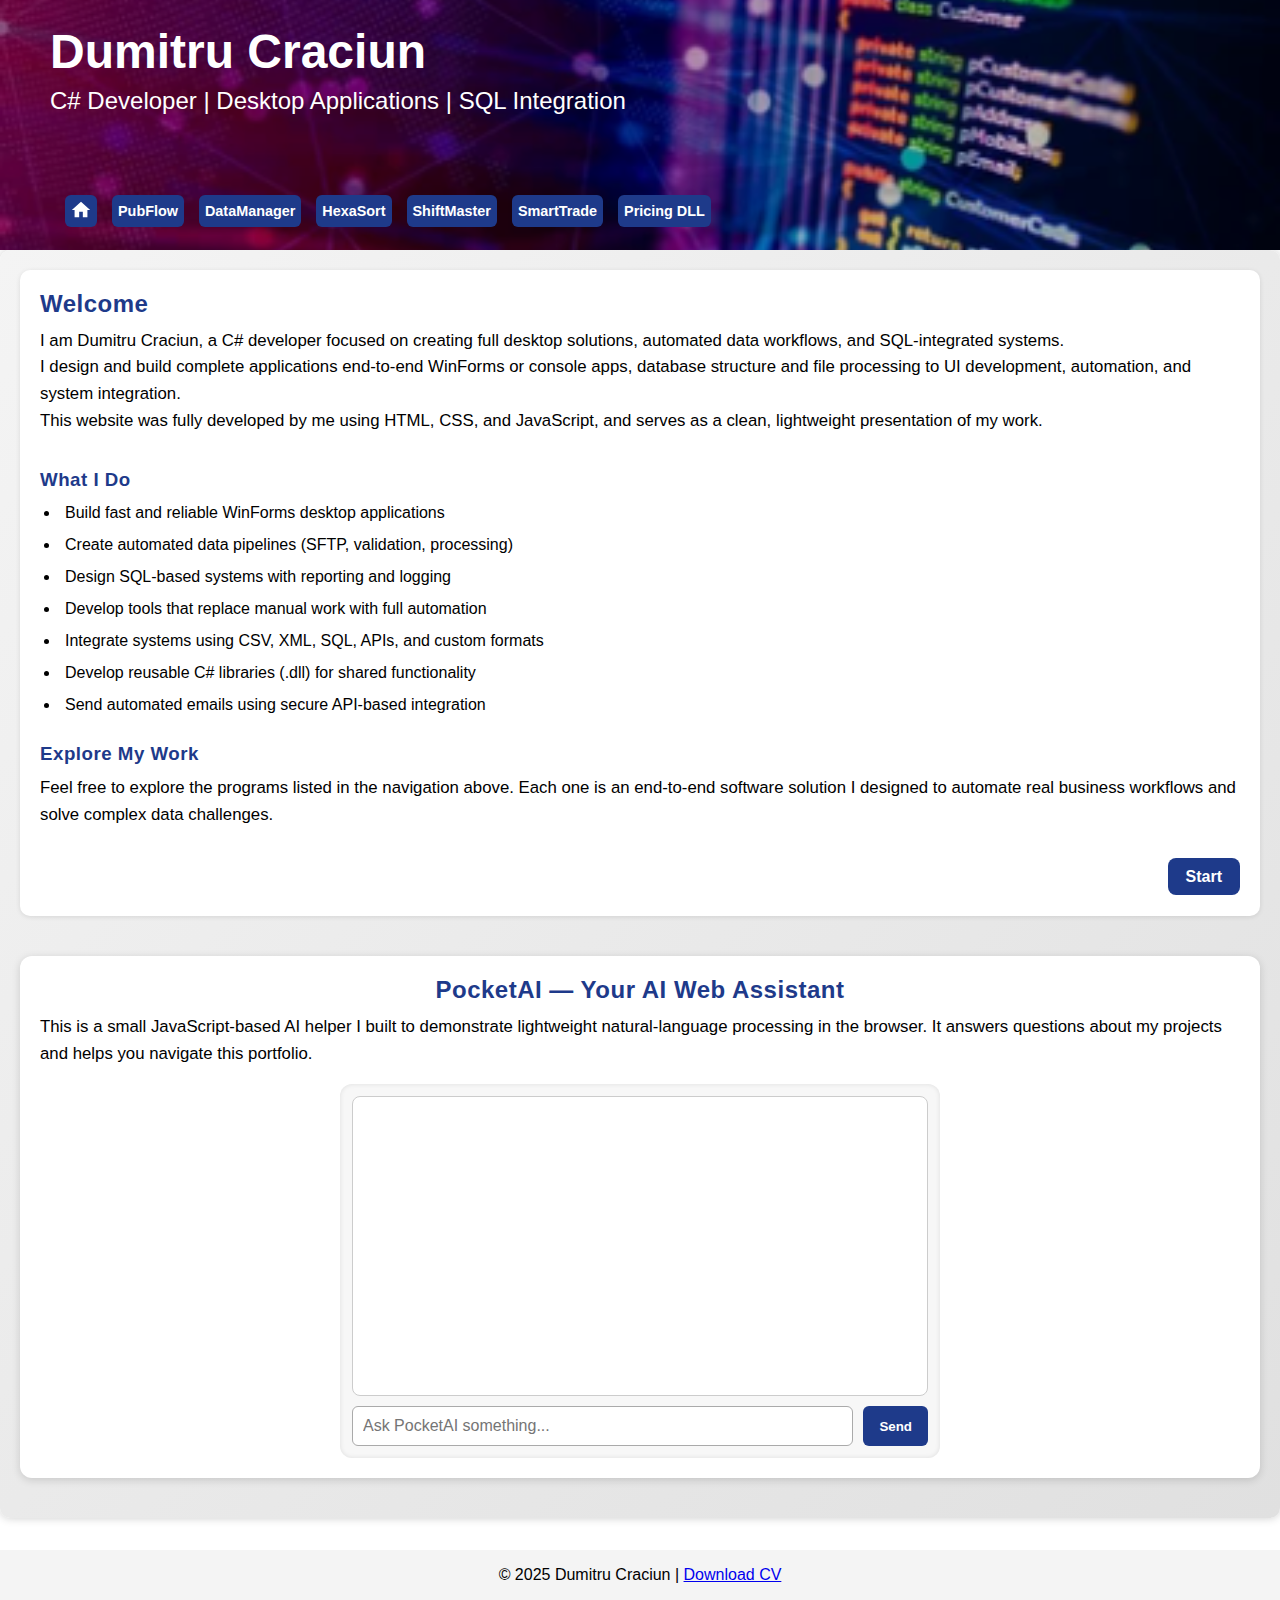
<file: index.html>
<!DOCTYPE html>
<html lang="en">
<head>
  <meta charset="UTF-8">
  <meta name="viewport" content="width=device-width, initial-scale=1.0">
  <title>Dumitru Craciun - C# Developer</title>
  <link rel="stylesheet" href="css/style.css">  
</head>
<body>

<header>
    <div class="header-text">
      <h1>Dumitru Craciun</h1>
      <p>C# Developer | Desktop Applications | SQL Integration</p>

      <nav class="program-nav">
        <a href="index.html" class="home-icon"></a>
        <a href="pubflow.html" class="program-button">PubFlow</a>
        <a href="datamanager.html" class="program-button">DataManager</a>
        <a href="hexasort.html" class="program-button">HexaSort</a>
        <a href="shiftmaster.html" class="program-button">ShiftMaster</a>
        <a href="smarttrade.html" class="program-button">SmartTrade</a>
        <a href="pricinglibrary.html" class="program-button">Pricing DLL</a>
      </nav>
    </div>
</header>

<main>
    <section id="home">
      <h2>Welcome</h2>      
      <p>
        I am Dumitru Craciun, a C# developer focused on creating full desktop solutions, automated data workflows, and SQL-integrated systems.<br>
        I design and build complete applications end-to-end WinForms or console apps, database structure and file processing to UI development, automation, and system integration.<br>
        This website was fully developed by me using HTML, CSS, and JavaScript, and serves as a clean, lightweight presentation of my work.
      </p><br>

      <h3>What I Do</h3>
      <ul class="features">
        <li>Build fast and reliable WinForms desktop applications</li>
        <li>Create automated data pipelines (SFTP, validation, processing)</li>
        <li>Design SQL-based systems with reporting and logging</li>
        <li>Develop tools that replace manual work with full automation</li>
        <li>Integrate systems using CSV, XML, SQL, APIs, and custom formats</li>
        <li>Develop reusable C# libraries (.dll) for shared functionality</li>
        <li>Send automated emails using secure API-based integration</li>
      </ul><br>

      <h3>Explore My Work</h3>
      <p>
        Feel free to explore the programs listed in the navigation above.  
        Each one is an end-to-end software solution I designed to automate
        real business workflows and solve complex data challenges.
      </p>    

      <div class="next-page">
        <a href="pubflow.html" class="next-button">Start</a>
      </div>

    </section>

    <section id="mini-you">
      <h2>PocketAI — Your AI Web Assistant</h2>
      <p>This is a small JavaScript-based AI helper I built to demonstrate lightweight 
        natural-language processing in the browser. It answers questions about my projects 
        and helps you navigate this portfolio.</p>

      <div class="mini-chat">
        <div id="chat-box"></div>

        <div class="chat-input">
          <input type="text" id="user-input" placeholder="Ask PocketAI something..." />
          <button id="send-btn">Send</button>
        </div>
      </div>
    </section>
</main>

<script>
    const chatBox = document.getElementById("chat-box");
    const input = document.getElementById("user-input");
    const sendBtn = document.getElementById("send-btn");

    function addMessage(sender, text) {
      const msg = document.createElement("div");
      msg.innerHTML = "<strong>" + sender + ":</strong> " + text;
      msg.style.marginBottom = "8px";
      chatBox.appendChild(msg);
      chatBox.scrollTop = chatBox.scrollHeight;
    }

    function miniYouResponse(question) {
      question = question.toLowerCase();

      // Direct answers for your programs
      if (question.includes("pubflow")) 
        return "PubFlow is a publication workflow automation tool using SQLite and C#. I can guide you to its page!";
      if (question.includes("data") || question.includes("datamanager"))
        return "DataManager automates CSV processing, SFTP imports, validation, and reporting.";
      if (question.includes("hexasort"))
        return "HexaSort is an automated console tool that handles large datasets, manages file workflows, and runs scheduled data-processing tasks.";
      if (question.includes("shift"))
        return "ShiftMaster creates monthly driver schedules with conflict detection and drag-and-drop editing.";
      if (question.includes("trade") || question.includes("smart"))
        return "SmartTrader calculates investment pyramids and visualizes simulated profit levels.";

      if (question.includes("hello") || question.includes("hi"))
        return "Hello! I'm PocketAI. Ask me about any of Dumitru's projects!";
      if (question.includes("who are you"))
        return "I'm PocketAI — a small JavaScript AI helper built by Dumitru.";

      // Skills, tech, and features
      if (question.includes("sql"))
        return "Most of Dumitru's programs use SQL integration for reporting and logging.";
      if (question.includes("c#") || question.includes("csharp"))
        return "Dumitru builds full desktop applications in C#, including UI, data processing, automation, and system integration.";

      if (question.includes("api"))
        return "Dumitru uses APIs in some programs to send automated emails, fetch or push data securely, and integrate with external systems.";
      if (question.includes("javascript") || question.includes("js"))
        return "This website, including PocketAI, was built with JavaScript to create interactive features and a responsive user experience.";
      if (question.includes("sftp"))
        return "DataManager connects to remote servers via SFTP to download and validate incoming files automatically.";
      if (question.includes("automation"))
        return "Many of Dumitru's programs include automation: file handling, data validation, email notifications, and task scheduling.";
      if (question.includes("email"))
        return "Some programs automatically send emails using secure APIs when actions are completed or errors occur.";
      if (question.includes("ui") || question.includes("interface"))
        return "All programs have user-friendly interfaces in C# WinForms or console applications, designed for efficiency and clarity.";
      if (question.includes("reports") || question.includes("logging"))
        return "Dumitru's programs generate reports and maintain logs using SQL databases or structured CSV files.";
      if (question.includes("performance"))
        return "The applications are optimized for processing millions of records quickly and accurately.";
      if (question.includes("pricing") || question.includes("dll") || question.includes("tariff")) {
        return "Pricing Library (PRICING.dll) calculates postal prices based on tariffs, zones, mail type, weight, and container. " +
           "It can load pricing tables from a file and return calculated prices programmatically.";}
      if (question.includes("get price") || question.includes("load pricing") || question.includes("calculate price")) {
        return "To calculate a price, create a `ClsTariffRequest`, fill in zone, format, weight, and other details, then call `GetPrice()` to get the result.";}


      // Fun
      if (question.includes("joke"))
        return "Here's one: Why do programmers hate nature? It has too many bugs!";
      
        // Proactive suggestions for vague questions
      if (question.includes("help") || question.includes("guide") || question.includes("how") || question.includes("what")) {
        return "I can help! Try asking about one of Dumitru's programs: PubFlow, DataManager, HexaSort, ShiftMaster, SmartTrader, or Pricing DLL. " +
              "Or ask about C#, SQL, automation, SFTP, emails, or performance.";
      }

      return "I'm not sure about that yet — but I'm learning! Try asking about PubFlow, DataManager, HexaSort, ShiftMaster, SmartTrader, or Pricing DLL.";

    }

    sendBtn.addEventListener("click", () => {
      const text = input.value.trim();
      if (text === "") return;

      addMessage("You", text);
      input.value = "";

      const reply = miniYouResponse(text);
      setTimeout(() => addMessage("PocketAI", reply), 300);
    });

    input.addEventListener("keypress", (e) => {
      if (e.key === "Enter") sendBtn.click();
    });
  </script>



<footer>
  <p>© 2025 Dumitru Craciun | <a href="media/documents/CV - Dumitru Craciun.pdf" target="_blank">Download CV</a></p>
</footer>



</body>
</html>
</file>
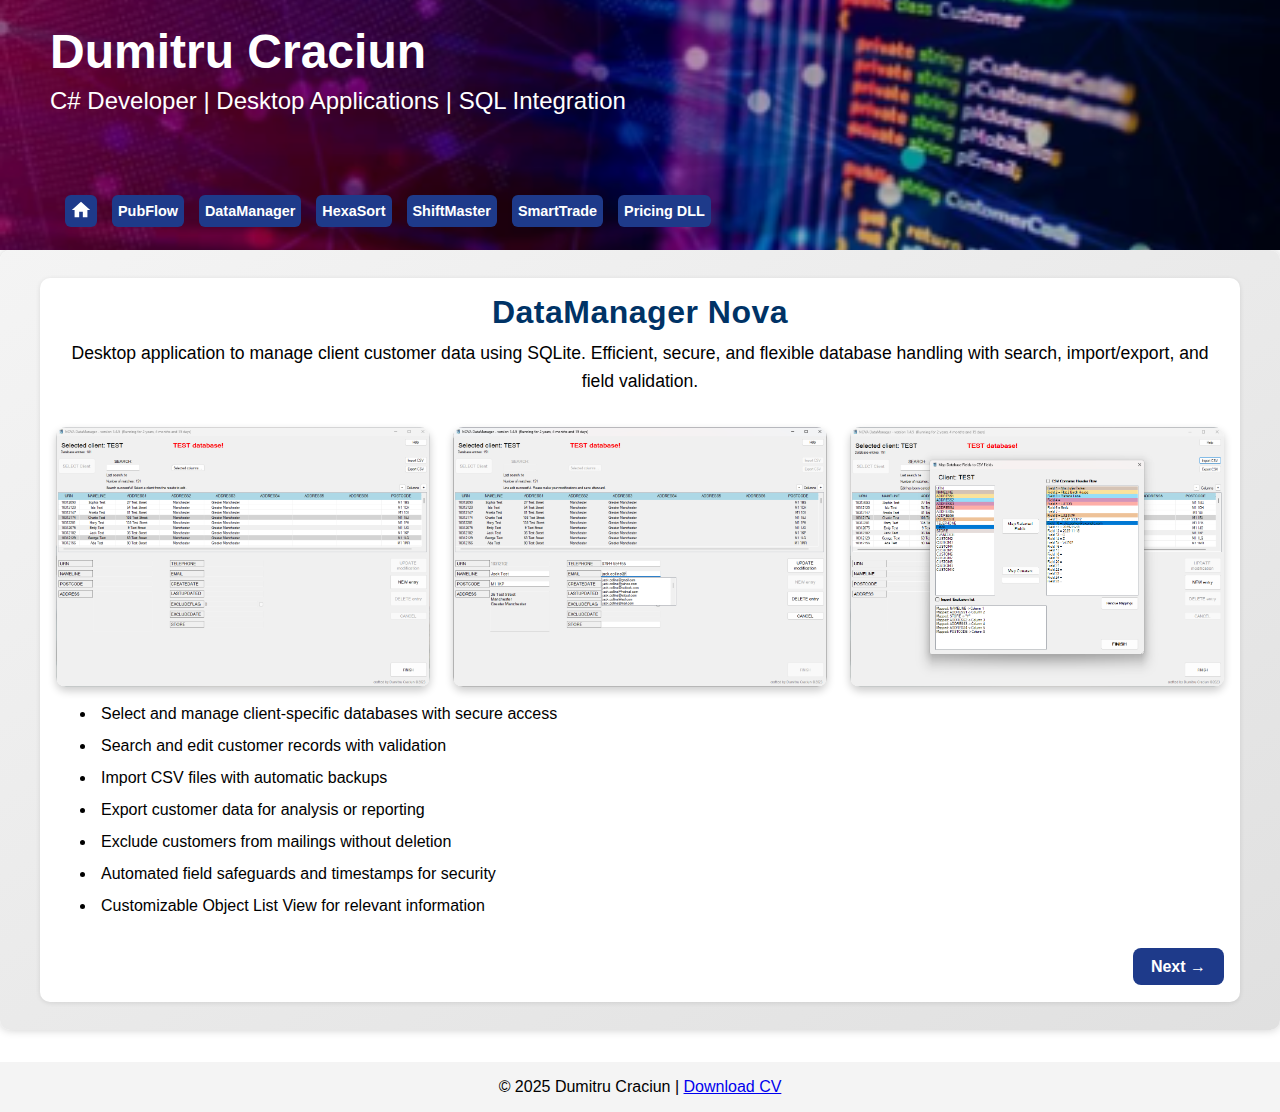
<file: datamanager.html>
<!DOCTYPE html>
<html lang="en">
<head>
  <meta charset="UTF-8">
  <meta name="viewport" content="width=device-width, initial-scale=1.0">
  <title>Dumitru Craciun - DataManager Nova</title>
  <link rel="stylesheet" href="css/style.css">
  <link rel="stylesheet" href="css/portofolio-programs.css">
</head>
<body> 

 <header>
    <div class="header-text">
      <h1>Dumitru Craciun</h1>
      <p>C# Developer | Desktop Applications | SQL Integration</p>
      <nav class="program-nav">
        <a href="index.html" class="home-icon"></a>
        <a href="pubflow.html" class="program-button">PubFlow</a>
        <a href="datamanager.html" class="program-button">DataManager</a>
        <a href="hexasort.html" class="program-button">HexaSort</a>
        <a href="shiftmaster.html" class="program-button">ShiftMaster</a>
        <a href="smarttrade.html" class="program-button">SmartTrade</a>
        <a href="pricinglibrary.html" class="program-button">Pricing DLL</a>
      </nav>
    </div>
  </header>


  <main>        
    <section id="datamanager">
      <h2>DataManager Nova</h2>
      <p>Desktop application to manage client customer data using SQLite. Efficient, secure, and flexible database handling with search, import/export, and field validation.</p>
  
        <div class="portfolio-images">
          <img src="media/pictures/novamain.png" alt="Main DataManager Nova Form">
          <img src="media/pictures/novaedit.png" alt="Editing Form">
          <img src="media/pictures/novaimport.png" alt="CSV Import Form">
        </div>

      <ul class="features">
         <li>Select and manage client-specific databases with secure access</li>
        <li>Search and edit customer records with validation</li>
        <li>Import CSV files with automatic backups</li>
        <li>Export customer data for analysis or reporting</li>
        <li>Exclude customers from mailings without deletion</li>
        <li>Automated field safeguards and timestamps for security</li>
        <li>Customizable Object List View for relevant information</li>
      </ul>

      <div class="next-page">
        <a href="hexasort.html" class="next-button">Next →</a>
      </div>

    </section>
    
  </main>

  <footer>
    <p>© 2025 Dumitru Craciun | <a href="media/documents/CV - Dumitru Craciun.pdf" target="_blank">Download CV</a></p>
  </footer>

</body>
</html>
</file>
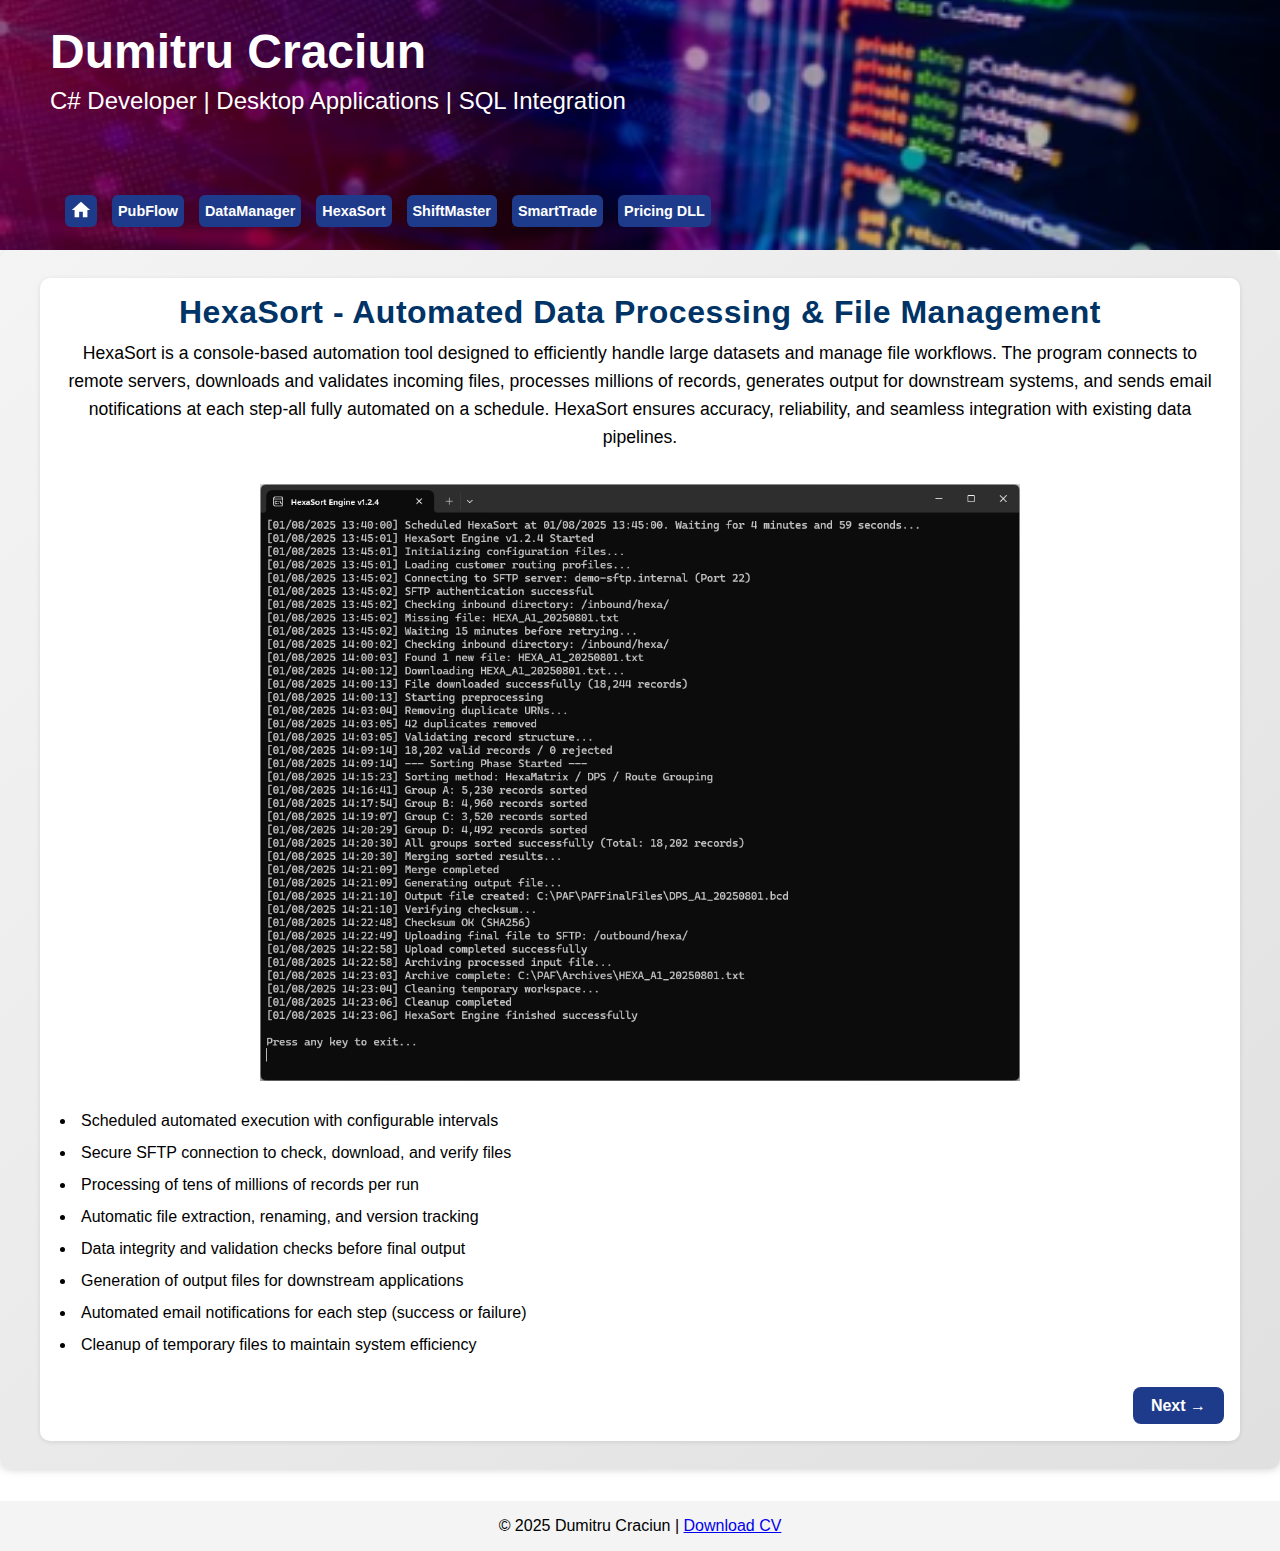
<file: hexasort.html>
<!DOCTYPE html>
<html lang="en">
<head>
  <meta charset="UTF-8">
  <meta name="viewport" content="width=device-width, initial-scale=1.0">
  <title>Dumitru Craciun - HexaSort Data</title>
  <link rel="stylesheet" href="css/style.css">
  <link rel="stylesheet" href="css/hexasort.css">
</head>
<body> 

 <header>
    <div class="header-text">
      <h1>Dumitru Craciun</h1>
      <p>C# Developer | Desktop Applications | SQL Integration</p>
      <nav class="program-nav">
        <a href="index.html" class="home-icon"></a>
        <a href="pubflow.html" class="program-button">PubFlow</a>
        <a href="datamanager.html" class="program-button">DataManager</a>
        <a href="hexasort.html" class="program-button">HexaSort</a>
        <a href="shiftmaster.html" class="program-button">ShiftMaster</a>
        <a href="smarttrade.html" class="program-button">SmartTrade</a>
        <a href="pricinglibrary.html" class="program-button">Pricing DLL</a>
      </nav>
    </div>
  </header>


  <main>        
    <section id="hexasort">
      <h2>HexaSort - Automated Data Processing & File Management</h2>
      <p>HexaSort is a console-based automation tool designed to efficiently handle large datasets and manage file workflows. The program connects to remote servers, downloads and validates incoming files, processes millions of records, generates output for downstream systems, and sends email notifications at each step-all fully automated on a schedule. HexaSort ensures accuracy, reliability, and seamless integration with existing data pipelines.</p>
  
        <div class="portfolio-hexasort">
          <img src="media/pictures/hexasort.png" alt="HexaSort Application Screenshot">          
        </div><br>

      <ul class="features"> 
        <li>Scheduled automated execution with configurable intervals</li> 
        <li>Secure SFTP connection to check, download, and verify files</li> 
        <li>Processing of tens of millions of records per run</li> 
        <li>Automatic file extraction, renaming, and version tracking</li> 
        <li>Data integrity and validation checks before final output</li> 
        <li>Generation of output files for downstream applications</li> 
        <li>Automated email notifications for each step (success or failure)</li> 
        <li>Cleanup of temporary files to maintain system efficiency</li> 
      </ul>

      <div class="next-page">
        <a href="shiftmaster.html" class="next-button">Next →</a>
      </div>

    </section>
  </main>

  <footer>
    <p>© 2025 Dumitru Craciun | <a href="media/documents/CV - Dumitru Craciun.pdf" target="_blank">Download CV</a></p>
  </footer>

</body>
</html>
</file>
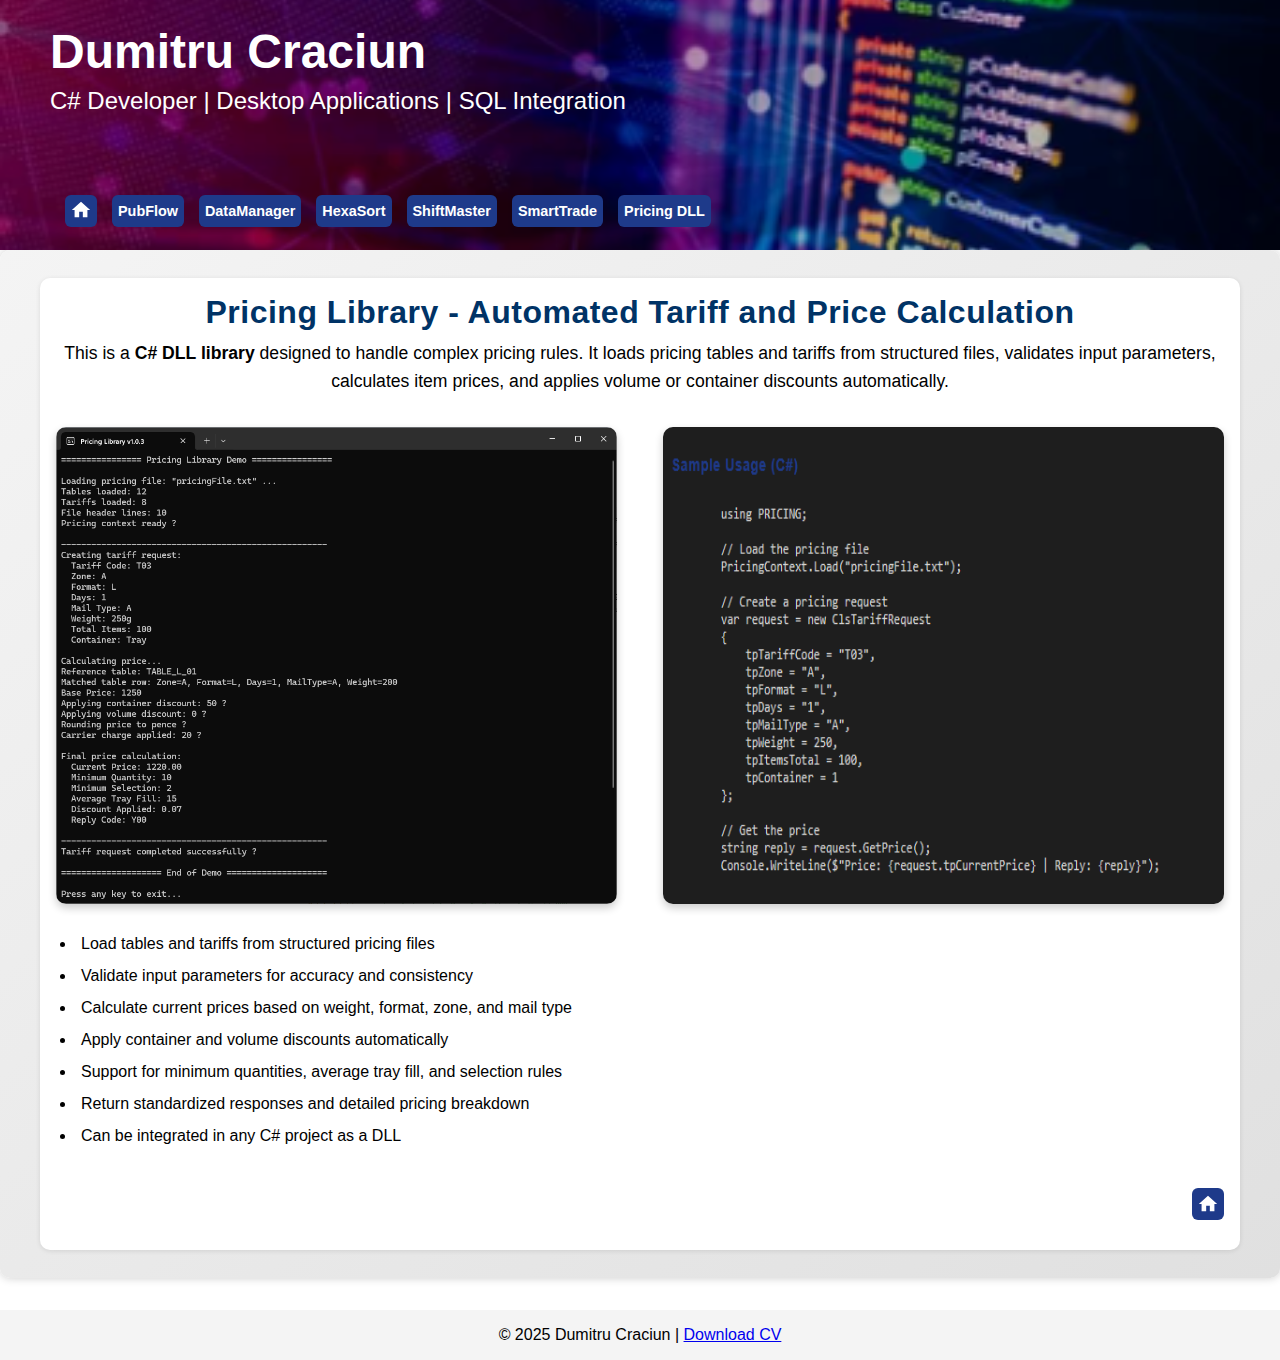
<file: pricinglibrary.html>
<!DOCTYPE html>
<html lang="en">
<head>
  <meta charset="UTF-8">
  <meta name="viewport" content="width=device-width, initial-scale=1.0">
  <title>Dumitru Craciun - Pricing Library</title>
  <link rel="stylesheet" href="css/style.css">
  <link rel="stylesheet" href="css/shiftmaster.css">
</head>
<body> 

 <header>
    <div class="header-text">
      <h1>Dumitru Craciun</h1>
      <p>C# Developer | Desktop Applications | SQL Integration</p>
      <nav class="program-nav">
        <a href="index.html" class="home-icon"></a>
        <a href="pubflow.html" class="program-button">PubFlow</a>
        <a href="datamanager.html" class="program-button">DataManager</a>
        <a href="hexasort.html" class="program-button">HexaSort</a>
        <a href="shiftmaster.html" class="program-button">ShiftMaster</a>
        <a href="smarttrade.html" class="program-button">SmartTrade</a>
        <a href="pricinglibrary.html" class="program-button">Pricing DLL</a>        
      </nav>
    </div>
  </header>


  <main>        
    <section id="shiftmaster">
      <h2>Pricing Library - Automated Tariff and Price Calculation</h2>
      <p>This is a <strong>C# DLL library</strong> designed to handle complex pricing rules. It loads pricing tables and tariffs from structured files, validates input parameters, calculates item prices, and applies volume or container discounts automatically.</p>

      <div class="portfolio-images">         
        <img src="media/pictures/pricing-demo.png" alt="Pricing Library Demo Log">
        <img src="media/pictures/pricing-sample.png" alt="Pricing Sample C# Use">         
      </div><br>

      
      <ul class="features">
        <li>Load tables and tariffs from structured pricing files</li>
        <li>Validate input parameters for accuracy and consistency</li>
        <li>Calculate current prices based on weight, format, zone, and mail type</li>
        <li>Apply container and volume discounts automatically</li>
        <li>Support for minimum quantities, average tray fill, and selection rules</li>
        <li>Return standardized responses and detailed pricing breakdown</li>
        <li>Can be integrated in any C# project as a DLL</li>
      </ul>

    

      <div class="next-page">
        <a href="index.html" class="home-icon"></a>
      </div>

    </section>
  </main>

  <footer>
    <p>© 2025 Dumitru Craciun | <a href="media/documents/CV - Dumitru Craciun.pdf" target="_blank">Download CV</a></p>
  </footer>

</body>
</html>
</file>
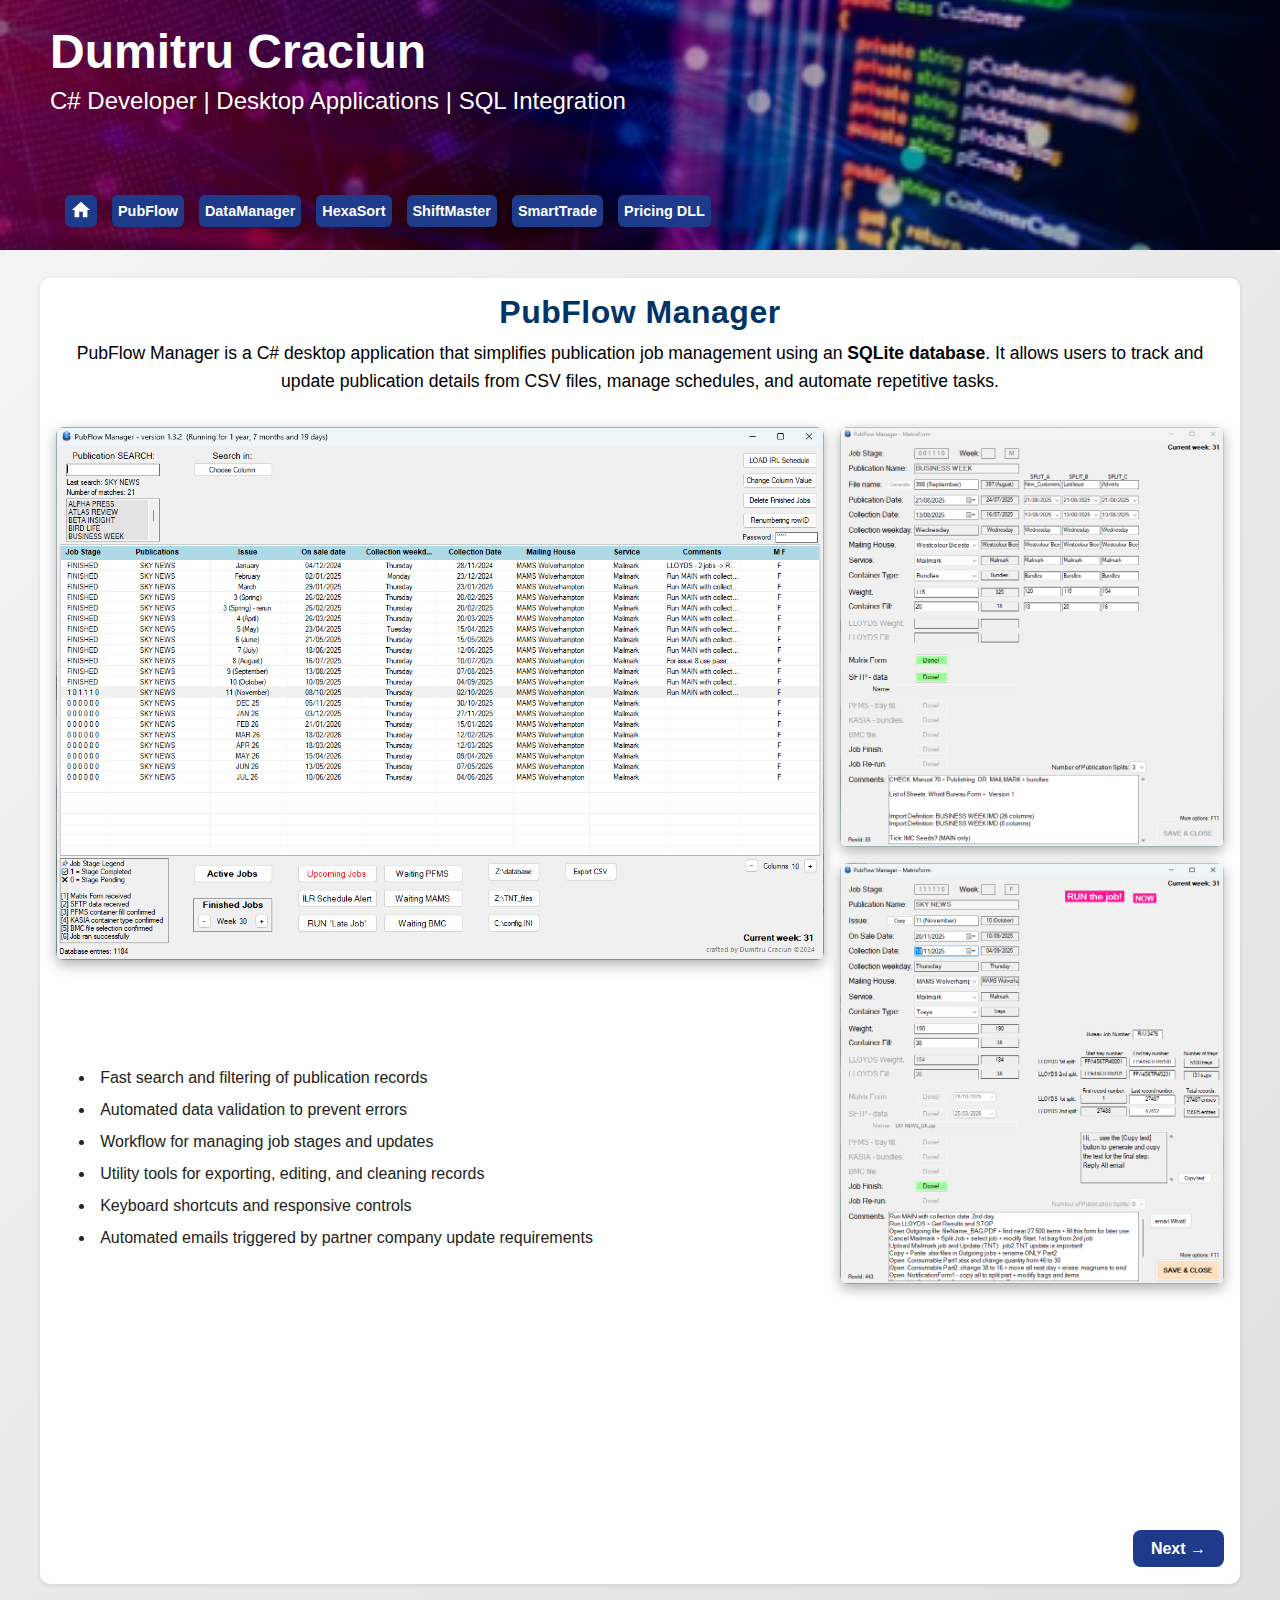
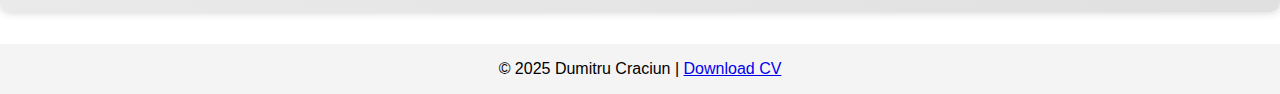
<file: pubflow.html>
<!DOCTYPE html>
<html lang="en">
<head>
  <meta charset="UTF-8">
  <meta name="viewport" content="width=device-width, initial-scale=1.0">
  <title>Dumitru Craciun - PubFlow Manager</title>
  <link rel="stylesheet" href="css/style.css">
  <link rel="stylesheet" href="css/portofolio.css">
</head>
<body> 

 <header>
    <div class="header-text">
      <h1>Dumitru Craciun</h1>
      <p>C# Developer | Desktop Applications | SQL Integration</p>
      <nav class="program-nav">
        <a href="index.html" class="home-icon"></a>
        <a href="pubflow.html" class="program-button">PubFlow</a>
        <a href="datamanager.html" class="program-button">DataManager</a>
        <a href="hexasort.html" class="program-button">HexaSort</a>
        <a href="shiftmaster.html" class="program-button">ShiftMaster</a>
        <a href="smarttrade.html" class="program-button">SmartTrade</a>
        <a href="pricinglibrary.html" class="program-button">Pricing DLL</a>
      </nav>
    </div>
  </header>


  <main>        
    <section id="pubflow">
      <h2>PubFlow Manager</h2>
      <p>PubFlow Manager is a C# desktop application that simplifies publication job management using an <strong>SQLite database</strong>. It allows users to track and update publication details from CSV files, manage schedules, and automate repetitive tasks.</p>

      <div class="program-container">
        <div class="main-img">
          <img src="media/pictures/main.png" alt="PubFlow Manager main form">
        </div>
        <div class="side-imgs">
          <img src="media/pictures/matrix.png" alt="Job editing form">
          <img src="media/pictures/matrix1.png" alt="Filled job form with sendEmail">
        </div>
      </div>

      <ul class="features">
        <li>Fast search and filtering of publication records</li>
        <li>Automated data validation to prevent errors</li>
        <li>Workflow for managing job stages and updates</li>
        <li>Utility tools for exporting, editing, and cleaning records</li>        
        <li>Keyboard shortcuts and responsive controls</li>
        <li>Automated emails triggered by partner company update requirements</li>
      </ul>

      <div class="next-page">
        <a href="datamanager.html" class="next-button">Next →</a>
      </div>

    </section>

  </main>

  <footer>
    <p>© 2025 Dumitru Craciun | <a href="media/documents/CV - Dumitru Craciun.pdf" target="_blank">Download CV</a></p>
  </footer>

</body>
</html>
</file>
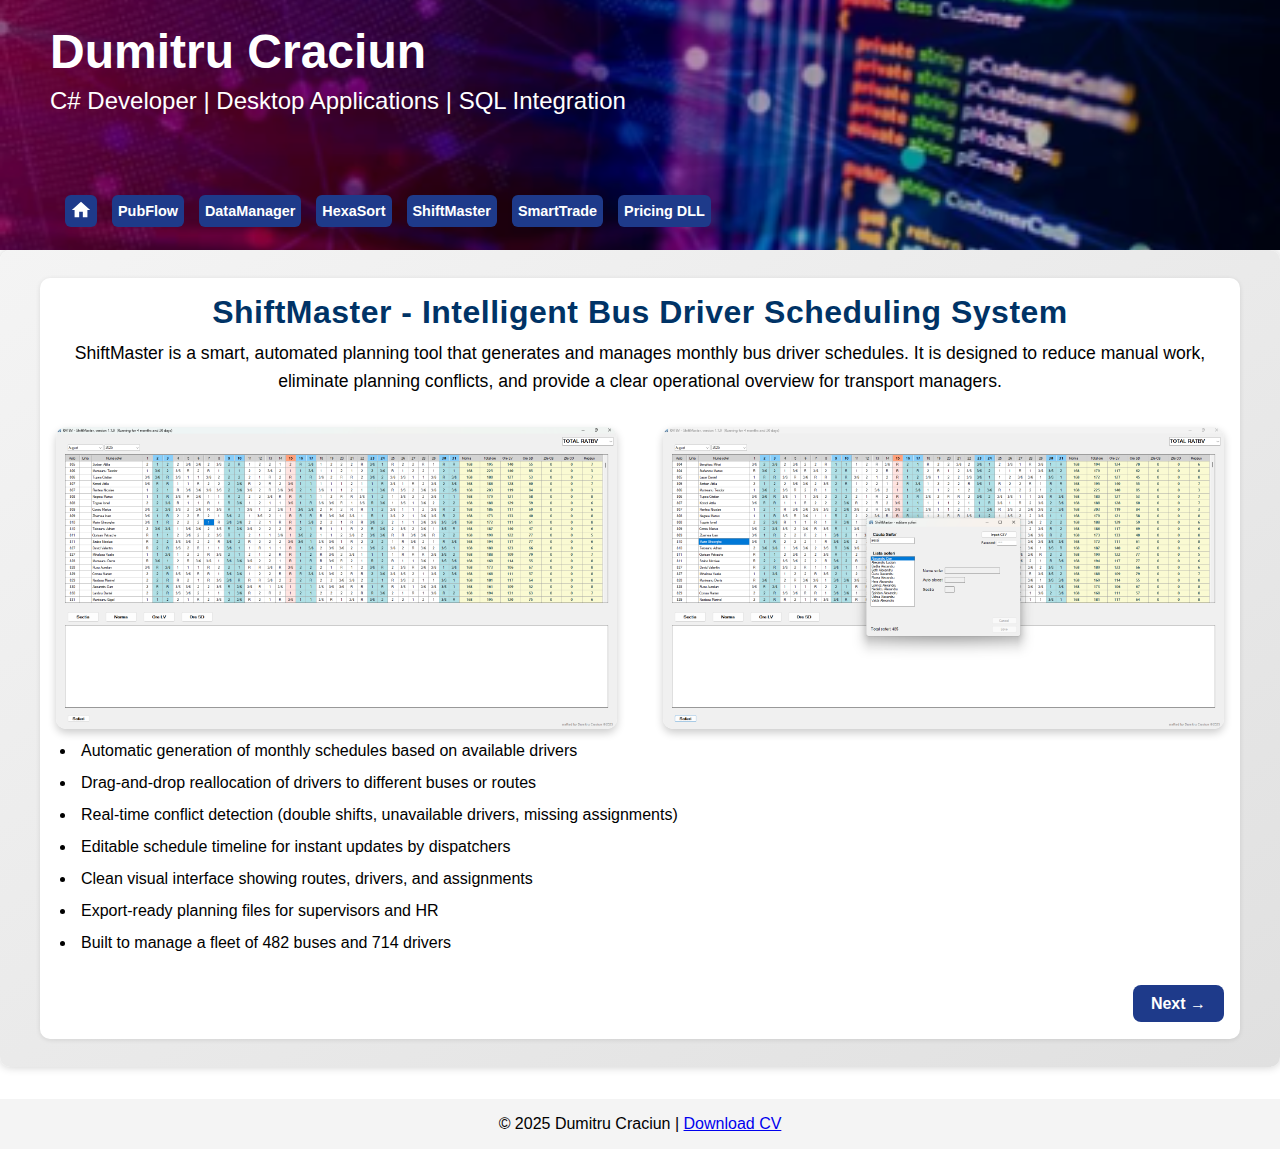
<file: shiftmaster.html>
<!DOCTYPE html>
<html lang="en">
<head>
  <meta charset="UTF-8">
  <meta name="viewport" content="width=device-width, initial-scale=1.0">
  <title>Dumitru Craciun - ShiftMaster</title>
  <link rel="stylesheet" href="css/style.css">
  <link rel="stylesheet" href="css/shiftmaster.css">
</head>
<body> 

 <header>
    <div class="header-text">
      <h1>Dumitru Craciun</h1>
      <p>C# Developer | Desktop Applications | SQL Integration</p>
      <nav class="program-nav">
        <a href="index.html" class="home-icon"></a>
        <a href="pubflow.html" class="program-button">PubFlow</a>
        <a href="datamanager.html" class="program-button">DataManager</a>
        <a href="hexasort.html" class="program-button">HexaSort</a>
        <a href="shiftmaster.html" class="program-button">ShiftMaster</a>
        <a href="smarttrade.html" class="program-button">SmartTrade</a>
        <a href="pricinglibrary.html" class="program-button">Pricing DLL</a>
      </nav>
    </div>
  </header>


  <main>        
    <section id="shiftmaster">
      <h2>ShiftMaster - Intelligent Bus Driver Scheduling System</h2>
      <p>ShiftMaster is a smart, automated planning tool that generates and manages monthly bus driver schedules.
         It is designed to reduce manual work, eliminate planning conflicts, and provide a clear operational overview for transport managers.
      </p>

       <div class="portfolio-images">
          <img src="media/pictures/shiftmastermain.png" alt="Shiftmaster Main">
          <img src="media/pictures/soferi.png" alt="Drivers Form">          
        </div>

      <ul class="features">
        <li>Automatic generation of monthly schedules based on available drivers</li>
        <li>Drag-and-drop reallocation of drivers to different buses or routes</li>
        <li>Real-time conflict detection (double shifts, unavailable drivers, missing assignments)</li>
        <li>Editable schedule timeline for instant updates by dispatchers</li>
        <li>Clean visual interface showing routes, drivers, and assignments</li>
        <li>Export-ready planning files for supervisors and HR</li>
        <li>Built to manage a fleet of 482 buses and 714 drivers</li>
      </ul>

      <div class="next-page">
        <a href="smarttrade.html" class="next-button">Next →</a>
      </div>

    </section>
  </main>

  <footer>
    <p>© 2025 Dumitru Craciun | <a href="media/documents/CV - Dumitru Craciun.pdf" target="_blank">Download CV</a></p>
  </footer>

</body>
</html>
</file>
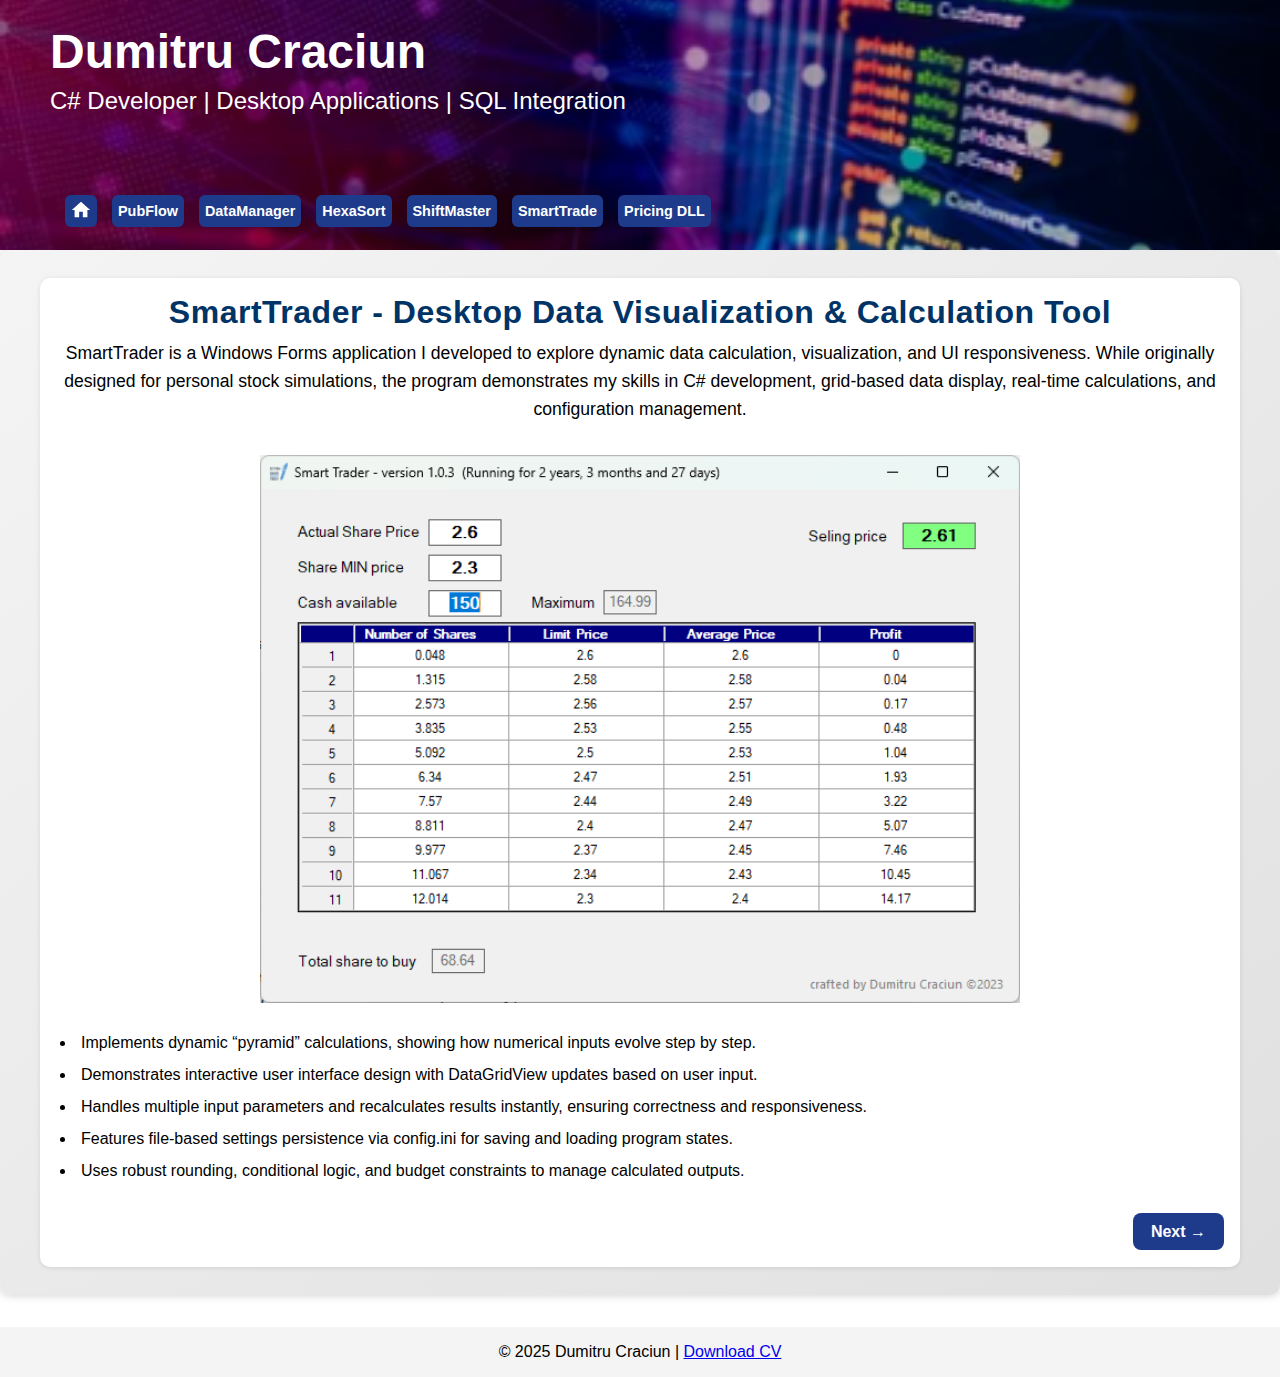
<file: smarttrade.html>
<!DOCTYPE html>
<html lang="en">
<head>
  <meta charset="UTF-8">
  <meta name="viewport" content="width=device-width, initial-scale=1.0">
  <title>Dumitru Craciun - SmartTrade</title>
  <link rel="stylesheet" href="css/style.css">
  <link rel="stylesheet" href="css/hexasort.css">
</head>
<body> 

 <header>
    <div class="header-text">
      <h1>Dumitru Craciun</h1>
      <p>C# Developer | Desktop Applications | SQL Integration</p>
      <nav class="program-nav">
        <a href="index.html" class="home-icon"></a>
        <a href="pubflow.html" class="program-button">PubFlow</a>
        <a href="datamanager.html" class="program-button">DataManager</a>
        <a href="hexasort.html" class="program-button">HexaSort</a>
        <a href="shiftmaster.html" class="program-button">ShiftMaster</a>
        <a href="smarttrade.html" class="program-button">SmartTrade</a>
        <a href="pricinglibrary.html" class="program-button">Pricing DLL</a>
      </nav>
    </div>
  </header>


  <main>        
    <section id="hexasort">
      <h2>SmartTrader - Desktop Data Visualization & Calculation Tool</h2>
      <p>SmartTrader is a Windows Forms application I developed to explore dynamic data calculation, visualization, and UI responsiveness. While originally designed for personal stock simulations, the program demonstrates my skills in C# development, grid-based data display, real-time calculations, and configuration management.</p>
  
        <div class="portfolio-hexasort">
          <img src="media/pictures/smarttrader.png" alt="SmartTrader Application Screenshot">          
        </div><br>

      <ul class="features"> 
        <li>Implements dynamic “pyramid” calculations, showing how numerical inputs evolve step by step.</li> 
        <li>Demonstrates interactive user interface design with DataGridView updates based on user input.</li> 
        <li>Handles multiple input parameters and recalculates results instantly, ensuring correctness and responsiveness.</li> 
        <li>Features file-based settings persistence via config.ini for saving and loading program states.</li> 
        <li>Uses robust rounding, conditional logic, and budget constraints to manage calculated outputs.</li>         
      </ul>

      <div class="next-page">
        <a href="pricinglibrary.html" class="next-button">Next →</a>
      </div>

    </section>
  </main>

  <footer>
    <p>© 2025 Dumitru Craciun | <a href="media/documents/CV - Dumitru Craciun.pdf" target="_blank">Download CV</a></p>
  </footer>

</body>
</html>
</file>
<file: css/portofolio-programs.css>
/* portfolio-programs.css */

/* PubFlow Manager section */
#datamanager {
  max-width: 1200px;
  margin: .5rem auto;
  padding: 1rem;
}

#datamanager h2 {
  font-size: 2em;
  color: #003366;
  margin-bottom: 0.5rem;
  text-align: center;
}

#datamanager p {
  text-align: center;
  font-size: 1.1em;
  margin-bottom: 2rem;
}


/* Features list below program description */
#datamanager .features {
    margin-top: 15px;
    margin-bottom: 20px;
    padding-left: 20px;
    list-style: disc;
    max-width: 800px;        /* prevent text overlapping picture */
}

/* Portfolio section images */
#datamanager .portfolio-images {
    display: flex;
    justify-content: space-between;
    gap: 20px;
    margin-top: 20px;
}

#datamanager .portfolio-images img {
    width: 32%;          
    border-radius: 10px;
    box-shadow: 0 4px 8px rgba(0,0,0,0.2);
}

/* Desktop view: HexaSort image */
#hexasort .portfolio-hexasort {
    width: 65%;            /* Perfect size for desktop */
    max-width: 1260px;     /* Match original image width */
    margin: 0 auto;        /* Center horizontally */
}

#hexasort .portfolio-hexasort img {
    width: 100%;           /* Fill container */
    height: auto;          /* Maintain aspect ratio */
    display: block;
}

/* Tablet & Phone: stack images vertically */
@media screen and (max-width: 959px) {
    #datamanager .portfolio-images {
        flex-direction: column;
        align-items: center;
    }

    #datamanager .portfolio-images img {
        width: 90%;
        margin-bottom: 20px;
    }   

    #hexasort .portfolio-hexasort {
        width: 95%;             /* almost full width */
        margin: 0 auto 5px auto; /* center + bottom margin */
    }

    #hexasort .portfolio-hexasort img {
        width: 100%;            /* fill container */
        height: auto;
        display: block;
        margin: 0;              /* no extra spacing needed */
    }

     /* Optional: features list responsive */
    #hexasort .features {
        max-width: 95%;
        margin: 0 auto 20px auto;
        padding-left: 20px;
    }
}
</file>
<file: css/hexasort.css>
/* hexasort.css */

/* PubFlow Manager section */
#hexasort {
  max-width: 1200px;
  margin: .5rem auto;
  padding: 1rem;
}

#hexasort h2 {
  font-size: 2em;
  color: #003366;
  margin-bottom: 0.5rem;
  text-align: center;
}

#hexasort p {
  text-align: center;
  font-size: 1.1em;
  margin-bottom: 2rem;
}


/* Desktop view: HexaSort image */
#hexasort .portfolio-hexasort {
    width: 65%;            /* Perfect size for desktop */
    max-width: 1260px;     /* Match original image width */
    margin: 0 auto;        /* Center horizontally */
}

#hexasort .portfolio-hexasort img {
    width: 100%;           /* Fill container */
    height: auto;          /* Maintain aspect ratio */
    display: block;
}

/* Tablet & Phone: stack images vertically */
@media screen and (max-width: 959px) {
    #hexasort .portfolio-hexasort {
        width: 95%;             /* almost full width */
        margin: 0 auto 5px auto; /* center + bottom margin */
    }

    #hexasort .portfolio-hexasort img {
        width: 100%;            /* fill container */
        height: auto;
        display: block;
        margin: 0;              /* no extra spacing needed */
    }

     /* Optional: features list responsive */
    #hexasort .features {
        max-width: 95%;
        margin: 0 auto 20px auto;
        padding-left: 20px;
    }
}
</file>
<file: css/shiftmaster.css>
/* ShiftMaster section */
#shiftmaster {
  max-width: 1200px;
  margin: .5rem auto;
  padding: 1rem;
}

#shiftmaster h2 {
  font-size: 2em;
  color: #003366;
  margin-bottom: 0.5rem;
  text-align: center;
}

#shiftmaster p {
  text-align: center;
  font-size: 1.1em;
  margin-bottom: 2rem;
}

/* Images section */
#shiftmaster .portfolio-images {
  display: flex;
  justify-content: space-between;
  gap: 20px;
  margin-top: 20px;
}

#shiftmaster .portfolio-images img {
  width: 48%;             /* 2 images — half width */
  border-radius: 10px;
  box-shadow: 0 4px 8px rgba(0,0,0,0.2);
}

/* Responsive for phone/tablet */
@media screen and (max-width: 959px) {
  #shiftmaster .portfolio-images {
      flex-direction: column;
      align-items: center;
  }
  
  #shiftmaster .portfolio-images img {
      width: 90%;
      margin-bottom: 20px;
  }
}
</file>
<file: css/portofolio.css>
/* PubFlow Manager section */
#pubflow {
  max-width: 1200px;
  margin: .5rem auto;
  padding: 1rem;
}

#pubflow h2 {
  font-size: 2em;
  color: #003366;
  margin-bottom: 0.5rem;
  text-align: center;
}

#pubflow p {
  text-align: center;
  font-size: 1.1em;
  margin-bottom: 2rem;
}

/* Flex container for images */
.program-container {
  display: flex;
  gap: 1rem;
  flex-wrap: wrap;
  justify-content: center;
}

.program-container .main-img {
  flex: 2;
  min-width: 300px;
}

.program-container .main-img img {
  width: 100%;
  border-radius: 0.5rem;
  box-shadow: 0 0.3rem 0.8rem rgba(0,0,0,0.3);
}

.program-container .side-imgs {
  flex: 1;
  display: flex;
  flex-direction: column;
  gap: 1rem;
  min-width: 200px;
}

.program-container .side-imgs img {
  width: 100%;
  border-radius: 0.5rem;
  box-shadow: 0 0.3rem 0.8rem rgba(0,0,0,0.3);
}

/* Features list */
#pubflow .features {
  margin-top: 2rem;
  padding-left: 1.2rem;
  font-size: 1em;
  color: #222;
}

#pubflow .features li {
  margin-bottom: 0.5rem;
}

/* Responsive: phone screens */
@media screen and (max-width: 639px) {
  .program-container {
    flex-direction: column;
    align-items: center;
  }
  .program-container .side-imgs {
    flex-direction: row;
    gap: 0.5rem;
  }
  .program-container .side-imgs img {
    width: 48%;
  }
}

/* Move features text slightly up on tablet screens */
@media screen and (min-width: 640px) and (max-width: 959px) {
  .features {
    position: relative;  /* allows moving element */
    top: -110px;          /* move up 40px on tablet */
  }
}

/* Move features text slightly up on desktop screens */
@media screen and (min-width: 960px) {
  .features {
    position: relative;
    top: -250px;          /* move up 50px on desktop */
  }
}
</file>
<file: css/style.css>
/* Basic reset */
* {
  margin: 0;
  padding: 0;
  box-sizing: border-box;
  font-family: Arial, sans-serif;
}

/* Header with hero image */
header {
  background: url('../media/pictures/banner.png') no-repeat center center/cover;
  height: 250px; /* taller for hero style */
  display: flex;
  justify-content: flex-start; /* text on left side */
  align-items: center;
  position: relative;
  color: white;
  padding-left: 50px; /* space for text from left */
}

/* Dark overlay for readability */
header::after {
  content: "";
  position: absolute;
  top:0; left:0; right:0; bottom:0;
  background: rgba(0,0,0,0.2); /* semi-transparent dark overlay */
}

/* Header text on top of overlay */
.header-text {
  position: relative;
  z-index: 1;
}

.header-text h1 {
  font-size: 3rem;
  margin-bottom: 0.5rem;
}

.header-text p {
  font-size: 1.5rem;
}

.home-icon {
  width: 32px;
  height: 32px;
  display: inline-block;
  border-radius: 6px;
  background-color: #1e3a8a;
  padding: 6px;
  transition: background-color 0.3s;
  background-image: url("data:image/svg+xml;utf8,\<svg xmlns='http://www.w3.org/2000/svg' fill='white' viewBox='0 0 24 24'>\<path d='M10 20v-6h4v6h5v-8h3L12 3 2 12h3v8z'/>\</svg>");
  background-repeat: no-repeat;
  background-position: center;
  background-size: 70%;
}


.program-nav {
  margin-top: 80px;
  display: flex;
  justify-content: flex-start;
  gap: 15px;
  padding-left: 15px;   /* space from left edge */
  flex-wrap: wrap; /* wrap buttons on small screens */
}

.program-button {
  background-color: #1e3a8a; /* dark blue button */
  color: white;
  font-size: .9em;
  padding: 8px 6px;
  border-radius: 6px;
  text-decoration: none;
  font-weight: bold;
  transition: background 0.3s;
}

.program-button:hover {
  background-color: #3b82f6; /* lighter blue on hover */
}

/* Stil pentru butonul activ (pagina curentă) */
.home-icon.active {
  background-color: #3b82f6;
  box-shadow: 0 0 0 2px white, 0 0 0 4px #3b82f6;
}

.program-button.active {
  background-color: #3b82f6; /* albastru deschis */
  box-shadow: 0 0 0 2px white, 0 0 0 4px #3b82f6;
  font-weight: bold;
}


/* --- Responsive fixes for small screens --- */
@media (max-width: 600px) {
  /* Shrink header text */
  .header-text h1 {
    font-size: 1.8rem;
  }
  .header-text p {
    font-size: 1rem;
  }

  /* Shrink buttons */
  .program-button {
    font-size: 0.8em !important;
    padding: 4px 3px !important;
    border-radius: 4px;
    white-space: nowrap; /* prevent text from breaking */
  }

  /* Reduce gap between buttons */
  .program-nav {
    gap: 5px;
    padding-left: 0px;
  }

  /* Shrink home icon */
  .home-icon {
    width: 24px;
    height: 24px;
    padding: 3px;
    background-size: 70%;
  }
}

/* Ultra-small phones (Galaxy Mini, iPhone SE) */
@media (max-width: 360px) {
  .program-button {
    font-size: 0.6em !important;
    padding: 5px 3px !important;
  }

  .home-icon {
    width: 22px;
    height: 22px;
    padding: 3px;
  }
}


/* Main content */
main {
  padding: 20px;
  border-radius: 10px;
  background: linear-gradient(to bottom right, #f4f4f4, #e0e0e0); /* soft light gray gradient */
  color: black; /* text stands out */
  box-shadow: 0 0 10px rgba(0,0,0,0.2);
}

h2 {
  text-shadow: 1px 1px 2px rgba(255,255,255,0.7);
}

section p {
  margin-bottom: 1rem;
  line-height: 1.6;
  font-size: 1.05rem;
}

section h2, section h3 {
  margin-bottom: 0.6rem;
  font-weight: bold;
  letter-spacing: 0.5px;
  color: #1e3a8a; /* same dark blue as your buttons */
}

.features {
  margin-left: 20px;
  margin-top: 10px;
}

.features li {
  margin-bottom: 8px;
  padding-left: 5px;
  line-height: 1.5;
}

section {
  padding: 20px;
  background: white;
  border-radius: 10px;
  box-shadow: 0 1px 5px rgba(0,0,0,0.1);
  margin-bottom: 20px;
}


.next-page {
  text-align: right;
  margin-top: 30px;
  padding: 10px 0;
}

.next-button {
  background-color: #1e3a8a;
  color: white;
  padding: 10px 18px;
  border-radius: 8px;
  text-decoration: none;
  font-size: 1rem;
  font-weight: bold;
  transition: background 0.3s;
}

.next-button:hover {
  background-color: #3b82f6;
}

/* Mini-AI AI Assistant */
#mini-you {
  margin-top: 40px;
  padding: 20px;
  background: white;
  border-radius: 12px;
  box-shadow: 0 2px 8px rgba(0,0,0,0.15);
}

#mini-you h2 {
  text-align: center;
  color: #1e3a8a;
  margin-bottom: 10px;
}

.mini-chat {
  width: 100%;
  max-width: 600px;
  margin: 0 auto;
  background: #f7f7f7;
  padding: 12px;
  border-radius: 12px;
  box-shadow: inset 0 0 5px rgba(0,0,0,0.1);
}

#chat-box {
  height: 300px;
  overflow-y: auto;
  background: white;
  border-radius: 8px;
  padding: 10px;
  margin-bottom: 10px;
  border: 1px solid #ccc;
  font-size: 0.95rem;
}

.chat-input {
  display: flex;
  gap: 10px;
}

.chat-input input {
  flex: 1;
  padding: 10px;
  border-radius: 6px;
  border: 1px solid #aaa;
  font-size: 1rem;
}

.chat-input button {
  padding: 10px 16px;
  background: #1e3a8a;
  color: white;
  border: none;
  border-radius: 6px;
  cursor: pointer;
  font-weight: bold;
}

.chat-input button:hover {
  background: #3b82f6;
}

/* Mobile fix */
@media (max-width: 450px) {
  #chat-box {
    height: 220px;
  }
  .chat-input input {
    font-size: 0.9rem;
  }
  .chat-input button {
    padding: 8px 12px;
    font-size: 0.9rem;
  }
}

/* Footer */
footer {
  text-align: center;
  padding: 1rem;
  background: #f4f4f4;
  margin-top: 2rem;
}
</file>
